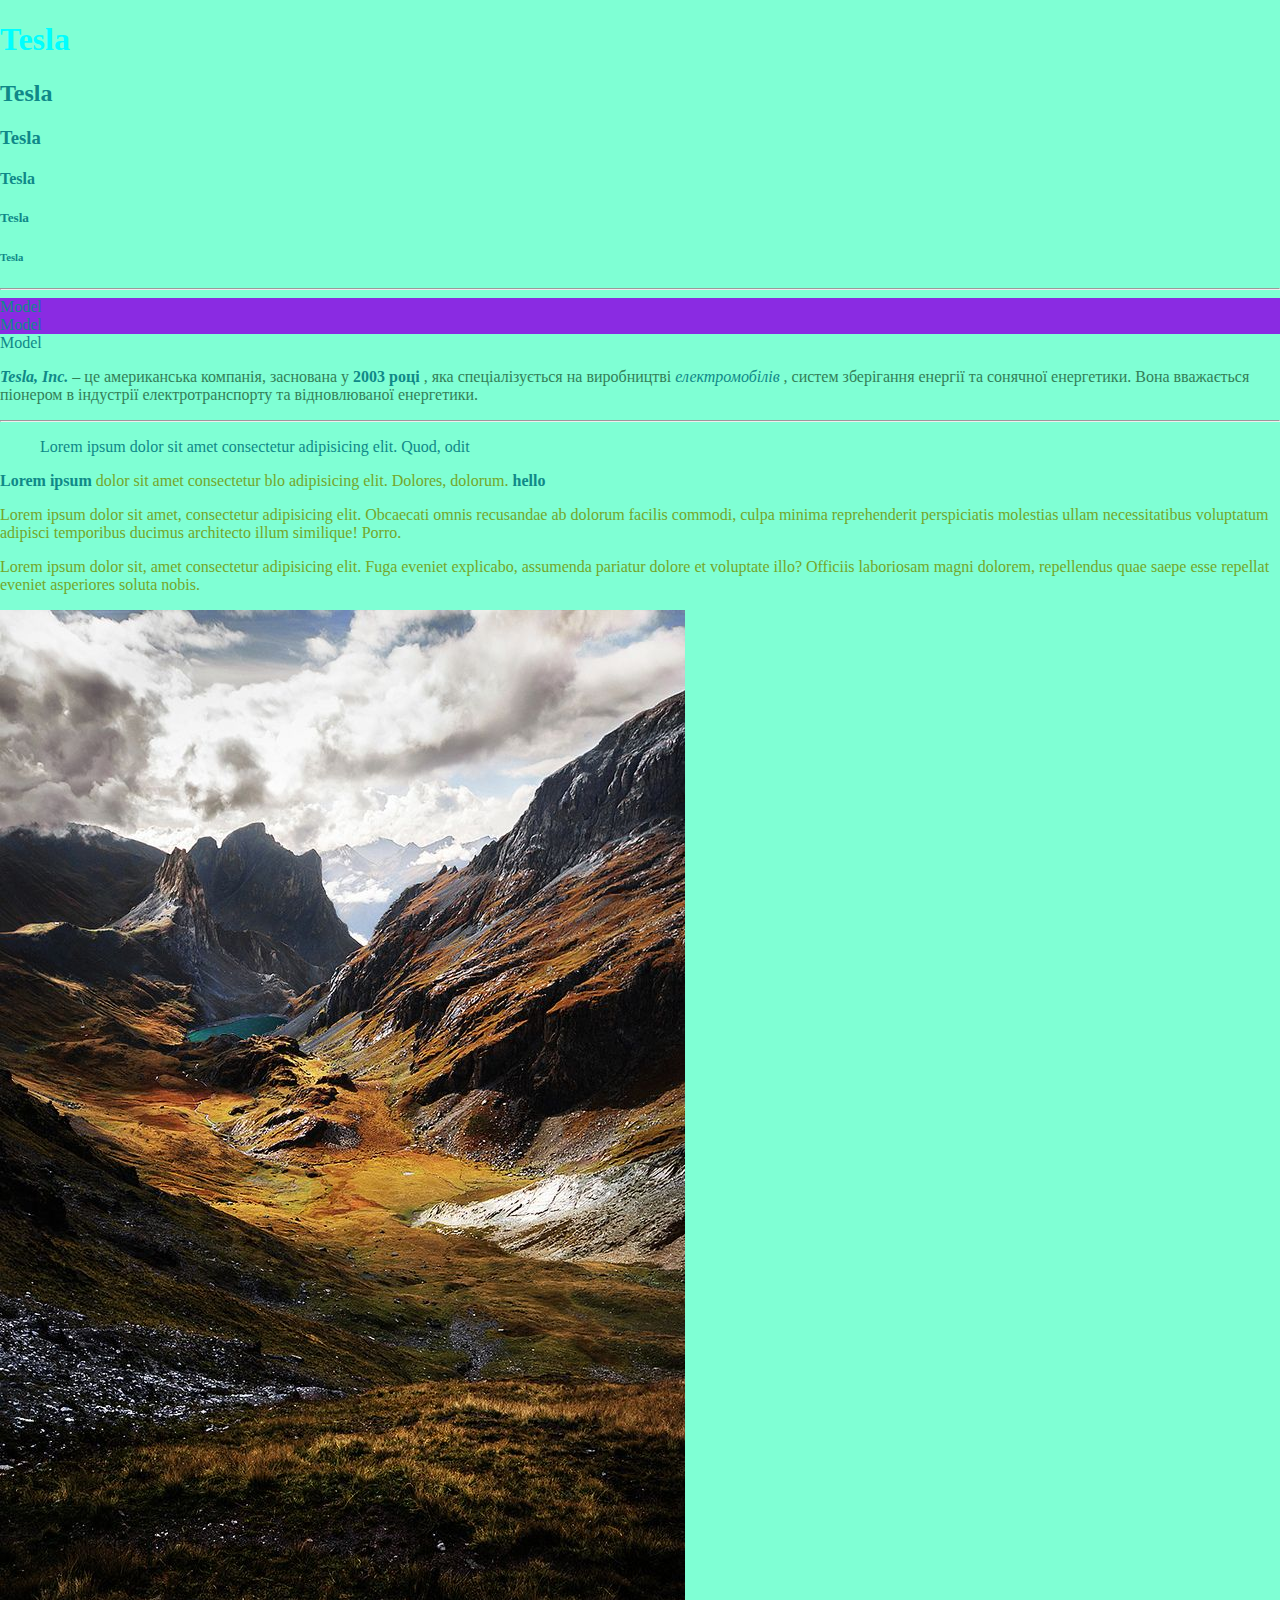
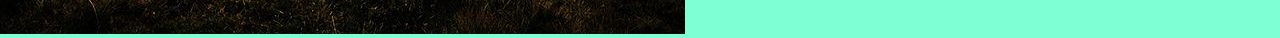
<file: index.html>
<!DOCTYPE html>
<html lang="en">
<head>
    <meta charset="UTF-8">
    <meta name="viewport" content="width=device-width, initial-scale=1.0">
    <title>First Site</title>

    <link rel="stylesheet" href="./style.css">

    <style>
        
        p {
            color: rgb(116, 166, 41);
        }

        h1 {
            color: cyan;
        }

    </style>

</head>
<body>
    <h1>Tesla</h1>
    <h2>Tesla</h2>
    <h3>Tesla</h3>
    <h4>Tesla</h4>
    <h5>Tesla</h5>
    <h6>Tesla</h6>
    
    <hr>

    <div>Model</div>

    <div>Model</div>
    
    <span>Model</span>

    <p style="color: rgb(51, 126, 87)">
        <b> <i> Tesla, Inc. </i> </b>  – це американська компанія, заснована 
        у <b>2003 році</b> , яка спеціалізується на виробництві 
        <i>електромобілів</i> , систем зберігання енергії та сонячної 
        енергетики. Вона вважається піонером в індустрії електротранспорту
        та відновлюваної енергетики.
    </p>

    <hr>

    <!-- Закоментувати:  Ctrl + K Ctrl + C -->
    <!-- Розкоментувати: Ctrl + K Ctrl + U -->

    <blockquote>Lorem ipsum dolor sit amet consectetur adipisicing elit. Quod, odit</blockquote>

    <p>
        <strong>Lorem ipsum</strong>  dolor sit amet consectetur blo adipisicing elit. Dolores, dolorum. <b>hello</b>
    </p>

    <p>
        Lorem ipsum dolor sit amet, consectetur adipisicing elit. Obcaecati omnis recusandae ab dolorum facilis commodi, culpa minima reprehenderit perspiciatis molestias ullam necessitatibus voluptatum adipisci temporibus ducimus architecto illum similique! Porro.
    </p>

    <p>
        Lorem ipsum dolor sit, amet consectetur adipisicing elit. Fuga eveniet explicabo, assumenda pariatur dolore et voluptate illo? Officiis laboriosam magni dolorem, repellendus quae saepe esse repellat eveniet asperiores soluta nobis.
    </p>

    <img src="./images/a6a3dd9a9a738ec4b572f4fc04424782.jpg" alt="nature">

    

</body>
</html>
</file>
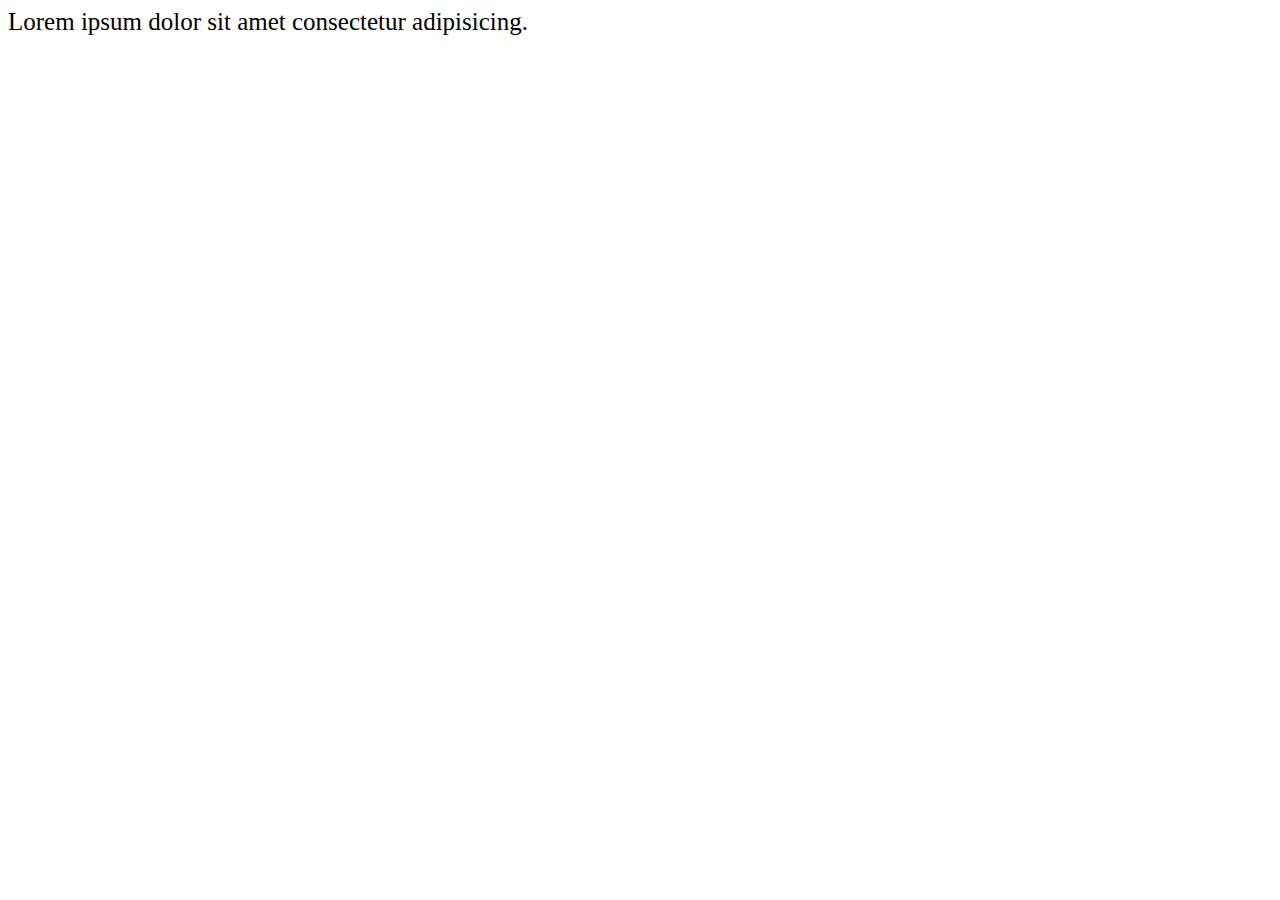
<file: animations.html>
<!DOCTYPE html>
<html lang="en">
<head>
    <meta charset="UTF-8">
    <meta name="viewport" content="width=device-width, initial-scale=1.0">
    <title>Document</title>

    <style>

        /* @keyframes boxRight {
            from {
                transform: translateX(0);
            }

            to {
                transform: translateX(300px);
            }
        } */


        @keyframes boxRight {
            0% {
                transform: translateX(-100px);
            }

            100% {
                transform: translateX(100vw);
            }
        }


        .box {
            height: 100px;

            font-size: 25px;

            animation: boxRight 7s linear infinite;

            /* animation-name: boxRight;

            animation-duration: 2s;

            animation-timing-function: ease-in-out;

            animation-iteration-count: infinite;

            animation-delay: 2s; */

        }

    </style>
    
</head>
<body>
    <div class="box">Lorem ipsum dolor sit amet consectetur adipisicing.</div>
</body>
</html>
</file>
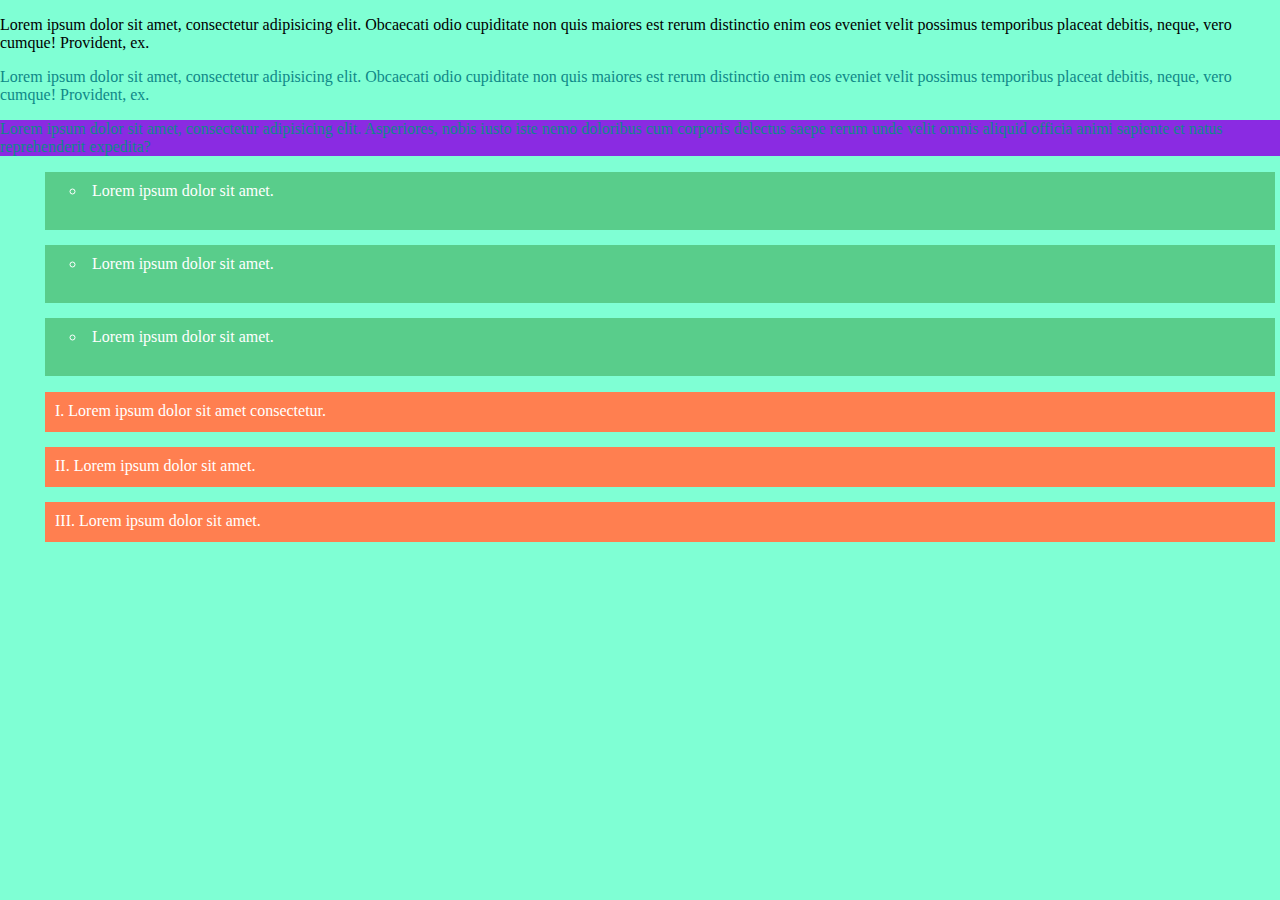
<file: dou0001.html>
<!DOCTYPE html>
<html lang="en">
<head>
    <meta charset="UTF-8">
    <meta name="viewport" content="width=device-width, initial-scale=1.0">

    <link rel="stylesheet" href="style.css">

    <title>Document</title>
</head>
<body>
    <p  class="test" id="test1"> Lorem ipsum dolor sit amet, consectetur adipisicing elit. Obcaecati odio cupiditate non quis maiores est rerum distinctio enim eos eveniet velit possimus temporibus placeat debitis, neque, vero cumque! Provident, ex. </p>

    <p> Lorem ipsum dolor sit amet, consectetur adipisicing elit. Obcaecati odio cupiditate non quis maiores est rerum distinctio enim eos eveniet velit possimus temporibus placeat debitis, neque, vero cumque! Provident, ex. </p>

    <div>     
        <p>
            Lorem ipsum dolor sit amet, consectetur adipisicing elit. Asperiores, nobis iusto iste nemo doloribus cum corporis delectus saepe rerum unde velit omnis aliquid officia animi sapiente et natus reprehenderit expedita?
        </p> 
    </div>

    <ul>
        <li>Lorem ipsum dolor sit amet.</li>
        <li>Lorem ipsum dolor sit amet.</li>
        <li>Lorem ipsum dolor sit amet.</li>
    </ul>

    <ol>
        <li>Lorem ipsum dolor sit amet consectetur.</li>
        <li>Lorem ipsum dolor sit amet.</li>
        <li>Lorem ipsum dolor sit amet.</li>
    </ol>

</body>
</html>
</file>
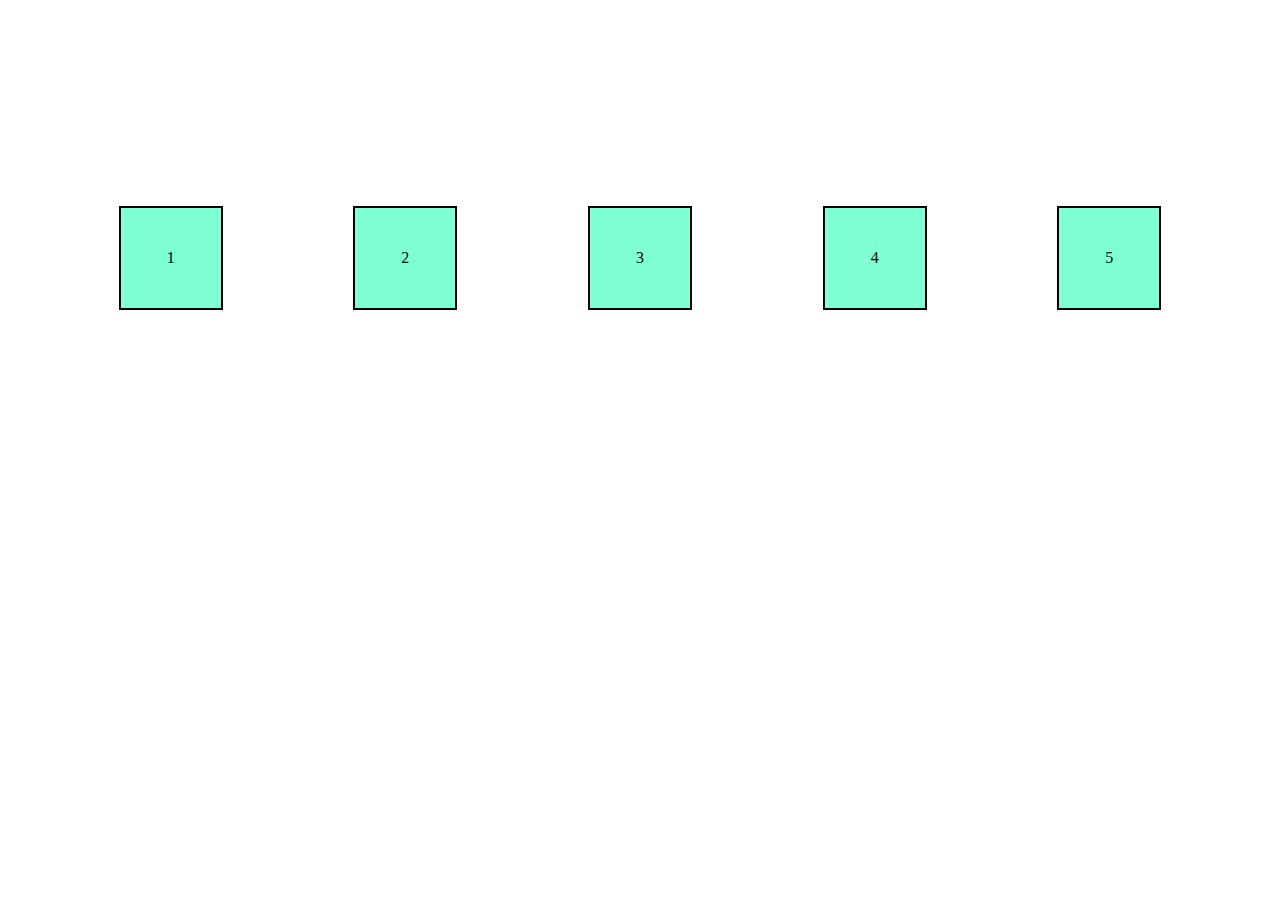
<file: flex.html>
<!DOCTYPE html>
<html lang="en">
<head>
    <meta charset="UTF-8">
    <meta name="viewport" content="width=device-width, initial-scale=1.0">
    <title>Document</title>

    <style>

        .container {
            height: 500px;

            display: flex;

            flex-direction: row;

            justify-content: space-evenly;

            align-items: center;

            flex-wrap: wrap;

            gap: 20px;
        }

        .item {
            width: 100px;
            height: 100px;

            background-color: aquamarine;

            border: 2px black solid;

            /* flex-basis: 20%; */

            

            display: flex;

            align-items: center;

            justify-content: center;
        }

    </style>

</head>
<body>
    <div class="container">
        <div class="item">1</div>
        <div class="item">2</div>
        <div class="item">3</div>
        <div class="item">4</div>
        <div class="item">5</div>
    </div>

</body>
</html>
</file>
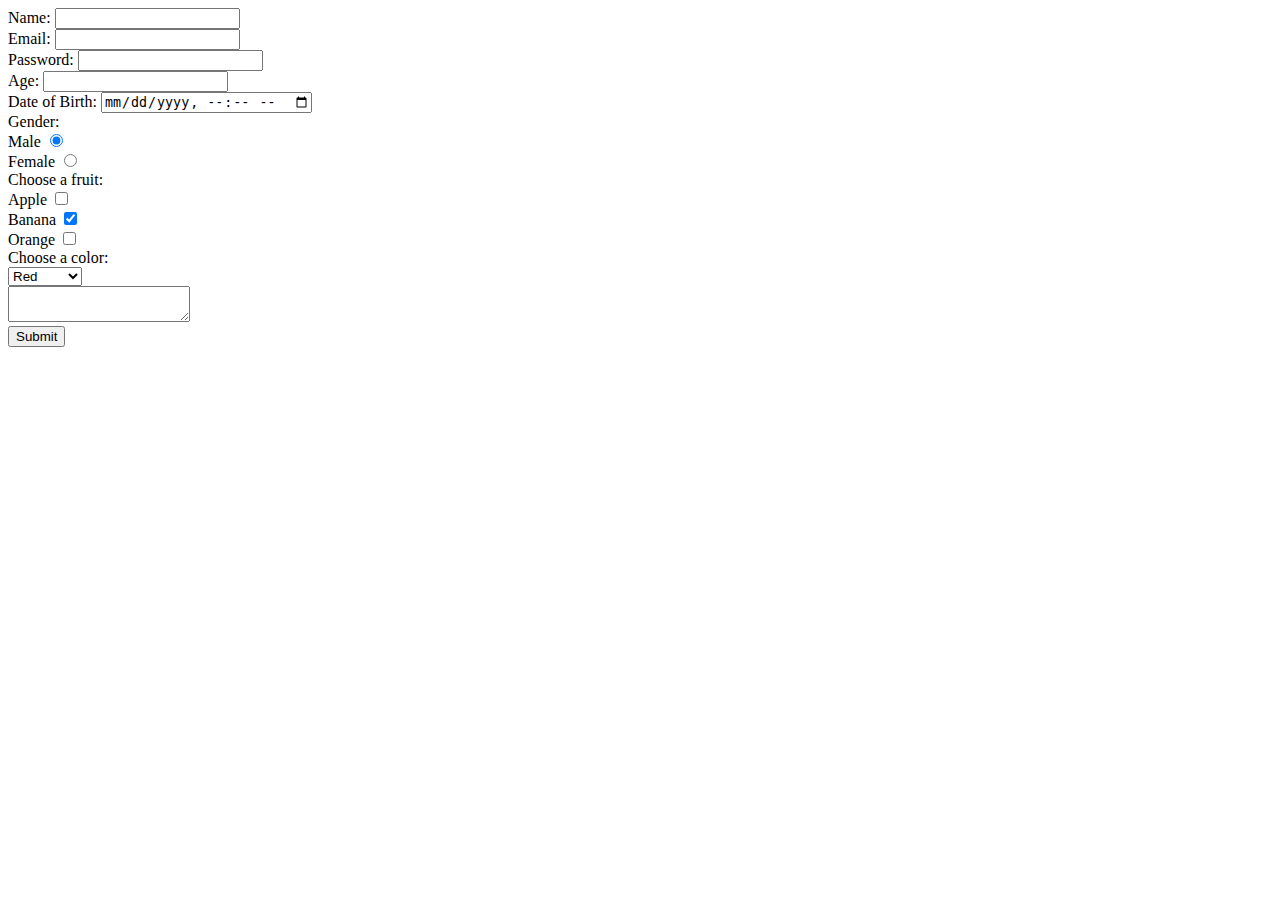
<file: forms.html>
<!DOCTYPE html>
<html lang="en">
<head>
    <meta charset="UTF-8">
    <meta name="viewport" content="width=device-width, initial-scale=1.0">
    <title>Document</title>
</head>
<body>
    
    <form action="">

        <label for="name">Name: </label> 
        
        <input type="text" id="name" name="name">

        <br>

        <label for="email">Email: </label> 
        
        <input type="email" id="email" name="email">

        <br>

        <label for="password">Password: </label>

        <input type="password" id="password">

        <br>

        <label for="age">Age: </label>

        <input type="number" id="age">

        <br>

        <label for="birth">Date of Birth: </label>

        <input type="datetime-local" id="birth">

        <br>

        <label for="">Gender: </label>

        <br>

        <label for="male">Male</label>

        <input type="radio" id="male" name="gender" value="male" checked>

        <br>

        <label for="female">Female</label>

        <input type="radio" id="female" name="gender" value="female">

        <br>

        <label for="">Choose a fruit:</label>

        <br>

        <label for="apple">Apple</label>

        <input type="checkbox" id="apple" name="fruit" value="apple">

        <br>

        <label for="banana">Banana</label>

        <input type="checkbox" id="banana" name="fruit" value="banana" checked>

        <br>

        <label for="orange">Orange</label>

        <input type="checkbox" id="orange" name="fruit" value="orange">

        <br>

        <label for="colors">Choose a color:</label>

        <br>

        <select name="color" id="colors">
            <optgroup label="rbg colors">
                <option value="green">Green</option>
                <option value="red" selected>Red</option>
                <option value="blue">Blue</option>
            </optgroup>
            <optgroup label="colors">
                <option value="white">White</option>
                <option value="black">Black</option>
            </optgroup>

            <option value="white" disabled>White</option>
            <option value="black">Black</option>
            
        </select>

        <br>

        <textarea name="" id=""></textarea> <br>

        <button>Submit</button>

    </form>

</body>
</html>
</file>
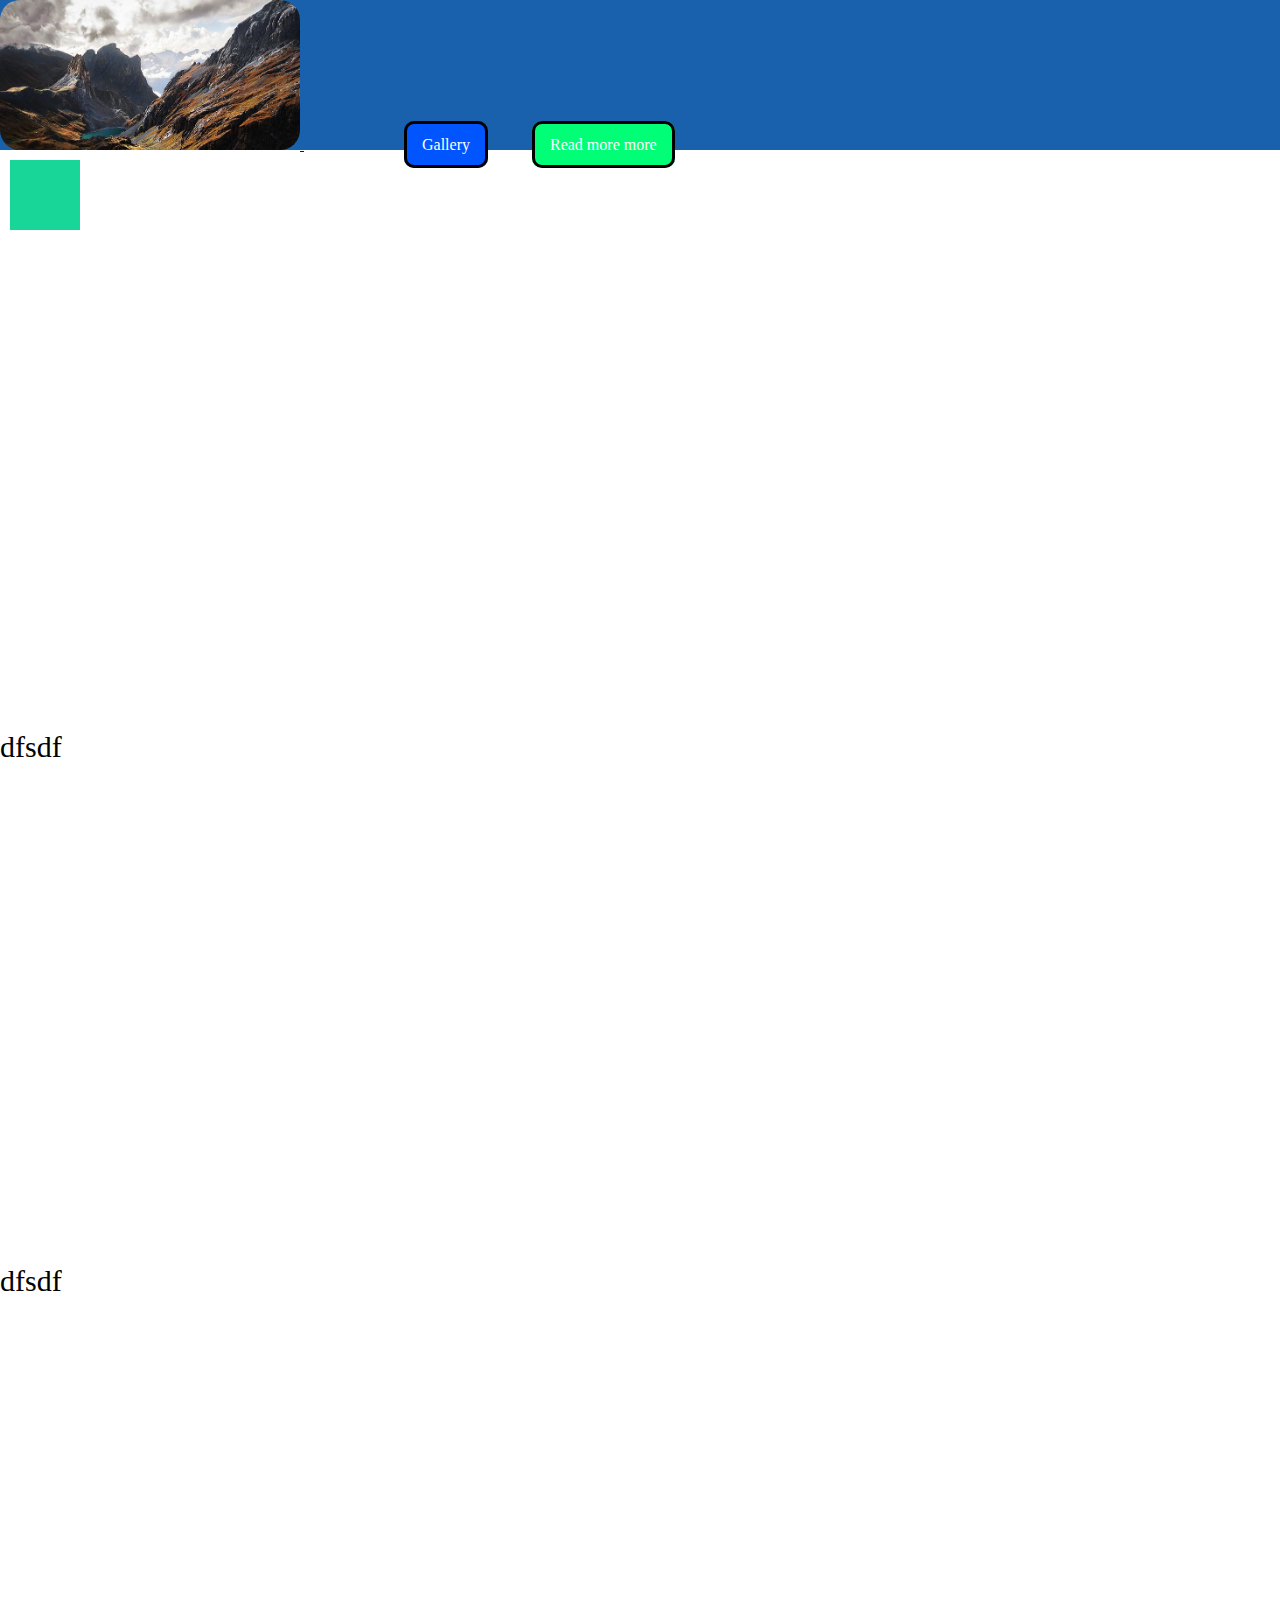
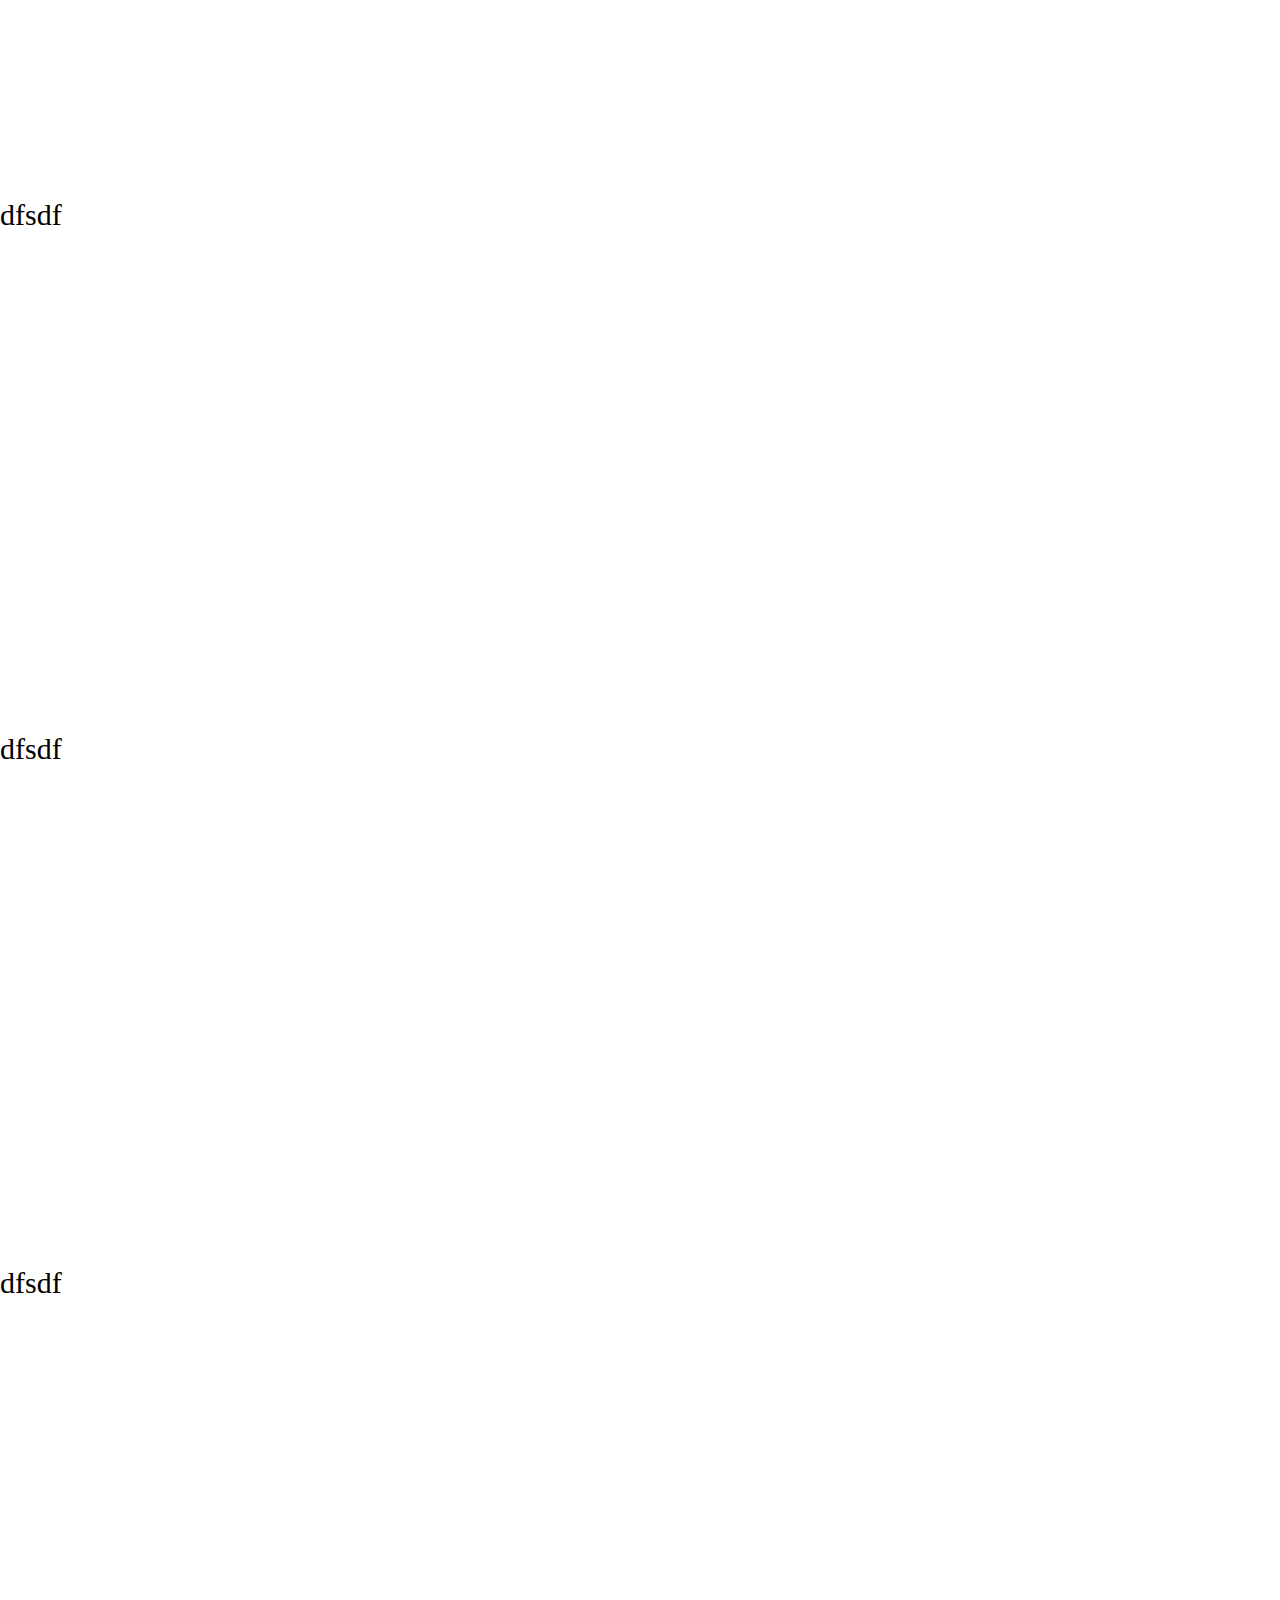
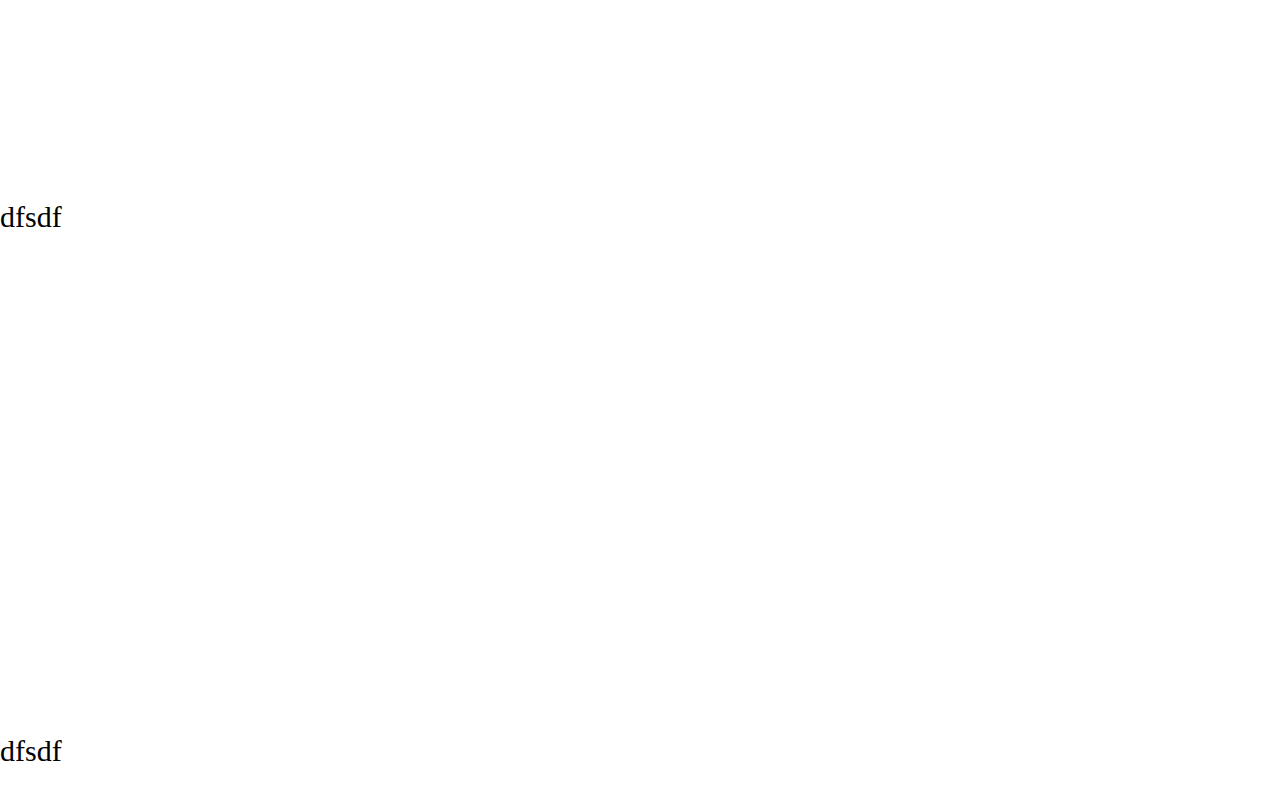
<file: hypertext.html>
<!DOCTYPE html>
<html lang="en">
<head>
    <meta charset="UTF-8">
    <meta name="viewport" content="width=device-width, initial-scale=1.0">
    <title>Document</title>

    <style>

        body {
            margin: 0;

            background-image: url("https://wallpapers.com/images/hd/paper-texture-background-zlvqcgwohwvd642j.jpg");

            background-repeat: repeat;
            /* background-size: cover; */

            /* background-attachment: scroll; */
            background-attachment: fixed;
        }

        div {
            height: 150px;
            background-color: rgb(25, 97, 173);
        }

        img {
            height: 150px;
            width: 300px;

            /* max-width: 300px;
            min-width: 300px;
            max-height: 300px;  
            min-height: 300px; */

            object-fit: cover;

            object-position: 0px -50px;

            border-radius: 20px;
        }

        /* #btn {
            background-color: aqua;
        } */

        .button {
            background-color: rgb(0, 85, 255);

            padding: 12px 15px;

            color: white;

            text-decoration:none;

            /* border-width: 3px;
            border-color: black;
            border-style: solid; */

            border: 3px black solid;

            border-radius: 10px;
            margin-left: 100px;

            transition: all .4s ease-in;
        }

        .button:hover {
            background-color: rgb(0, 65, 194);
        }

        .button:active {
            background-color: black;
        }

        .button1 {
            background-color: #00ff77;

            margin-left: 40px;

            transition: all 3s cubic-bezier(.76,1.67,.17,-0.88);
            
        }

        .button1:hover {
            background-color: #00a04b;

            color: black;
        }

        .square {
            width: 70px;
            height: 70px;

            background-color: rgb(24, 214, 151);

            margin: 10px;

            transition: all 3s cubic-bezier(.76,1.67,.17,-0.88); 
        }

        .square:hover {
            /* transform: rotate(360deg);
            transform: skew(30deg, 40deg);
            transform: scale(0.5); */
            transform: translate(300px, 50px);
        }


        p {
            margin-top: 500px;

            color: black;

            font-size: 30px;
        }

    </style>

</head>
<body>
    <div>
        <a href="hypertext.html">
            <img src="./images/a6a3dd9a9a738ec4b572f4fc04424782.jpg" alt="Avocado">
        </a>
        
        <a class="button" href="index.html" target="_blank">Gallery</a>
        <a class="button button1" href="index.html">Read more more</a>
    </div>
        
    <div class="square"></div>

    <p>dfsdf</p>

    <p>dfsdf</p>

    <p>dfsdf</p>

    <p>dfsdf</p>

    <p>dfsdf</p>

    <p>dfsdf</p>

    <p>dfsdf</p>

    <!-- <a href="talbes.html">
        <img src="./images/a6a3dd9a9a738ec4b572f4fc04424782.jpg" alt="">
    </a> -->
</body>
</html>
</file>
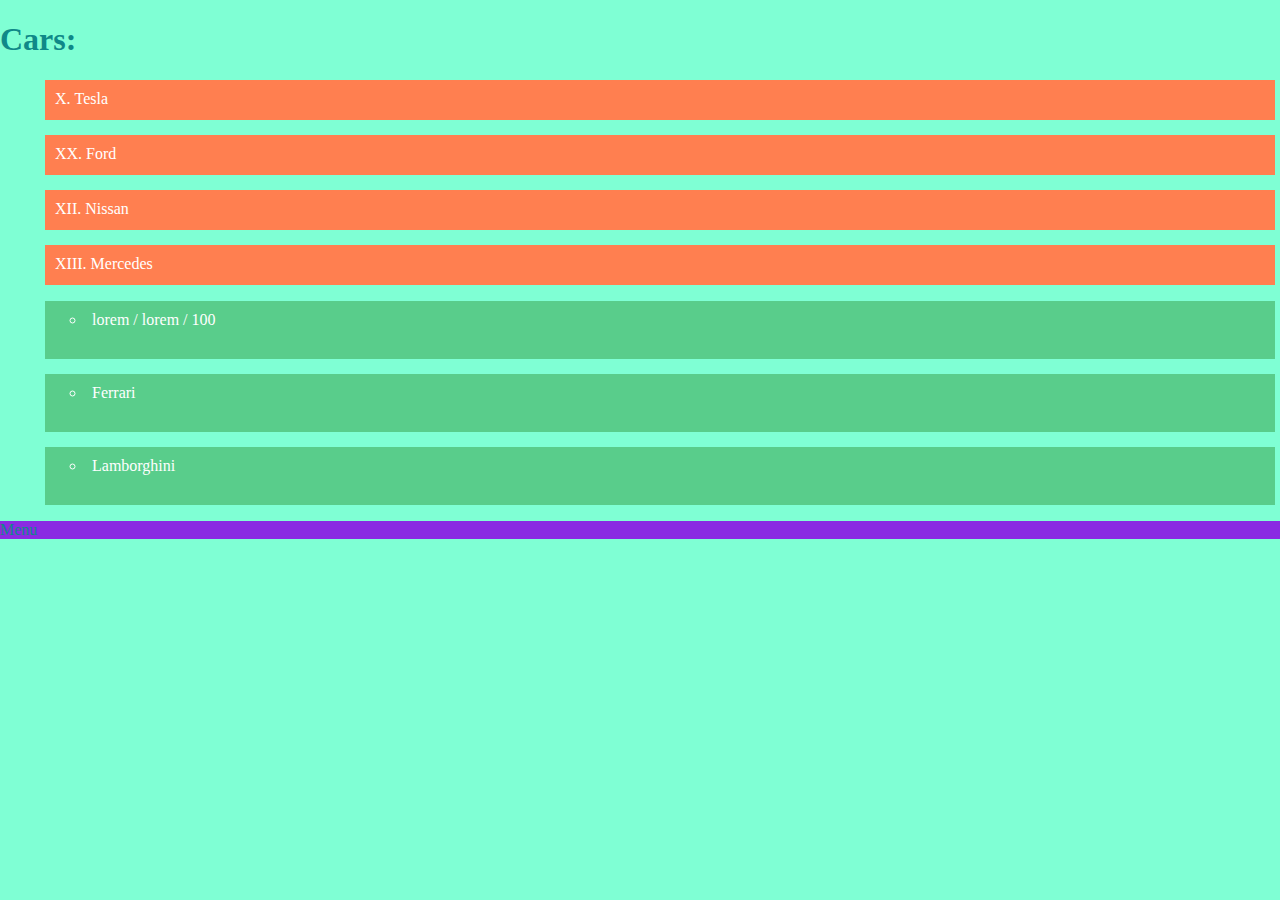
<file: talbes.html>
<!DOCTYPE html>
<html lang="en">
<head>
    <meta charset="UTF-8">
    <meta name="viewport" content="width=device-width, initial-scale=1.0">
    <title>Document</title>

    <link rel="stylesheet" href="style.css">

</head>
<body>

    <h1>Cars: </h1>

    <!-- Нумерований -->
    <ol start="10">
        <li>Tesla</li>

        <!-- <li>
            <ul>
                <li>Model S</li>
                <li>Model Y</li>
                <li>Model X</li>
            </ul>
        </li> -->

        <li value="20">Ford</li>
        <li value="12">Nissan</li>
        <li>Mercedes</li>
    </ol>

    <!-- Маркований -->
    <ul>
        <li>lorem / lorem / 100</li>
        <li>Ferrari</li>
        <li>Lamborghini</li>
    </ul>

    <div>Menu</div>
</body>
</html>
</file>
<file: style.css>
h2, h3, h4, h5, h6 {
    color: rgb(15, 136, 136);
}

ol {
    list-style-type: upper-roman;
    list-style-position: inside;
}

ul {
    list-style-type: circle;
    /* list-style-image: url("https://png.pngtree.com/png-vector/20190724/ourmid/pngtree-true-sign-png-png-image_1589429.jpg"); */
    list-style-position: inside;

    /* list-style: circle inside url(./images/a6a3dd9a9a738ec4b572f4fc04424782.jpg); */
}

ol>li {
    background-color: coral;
    color: white;

    padding: 12px;
    padding-left: 10px;
    padding-top: 10px;

    margin-bottom: 10px;
    margin-top: 15px;
    margin-left: 5px;
    margin-right: 5px;
}

ul>li {
    background-color: rgb(89, 205, 139);
    color: white;

    padding: 10px 20px 30px 25px;

    margin: 15px 5px;
}

body {
    background-color: aquamarine;
    margin: 0;
}

div {
    background-color: blueviolet;
}

* {
    color:rgb(15, 136, 136);
}

#test1 {
    color: black;
}

.test {
    color:rgb(89, 205, 139);
}


.test>p {
    color: white;
}
</file>
